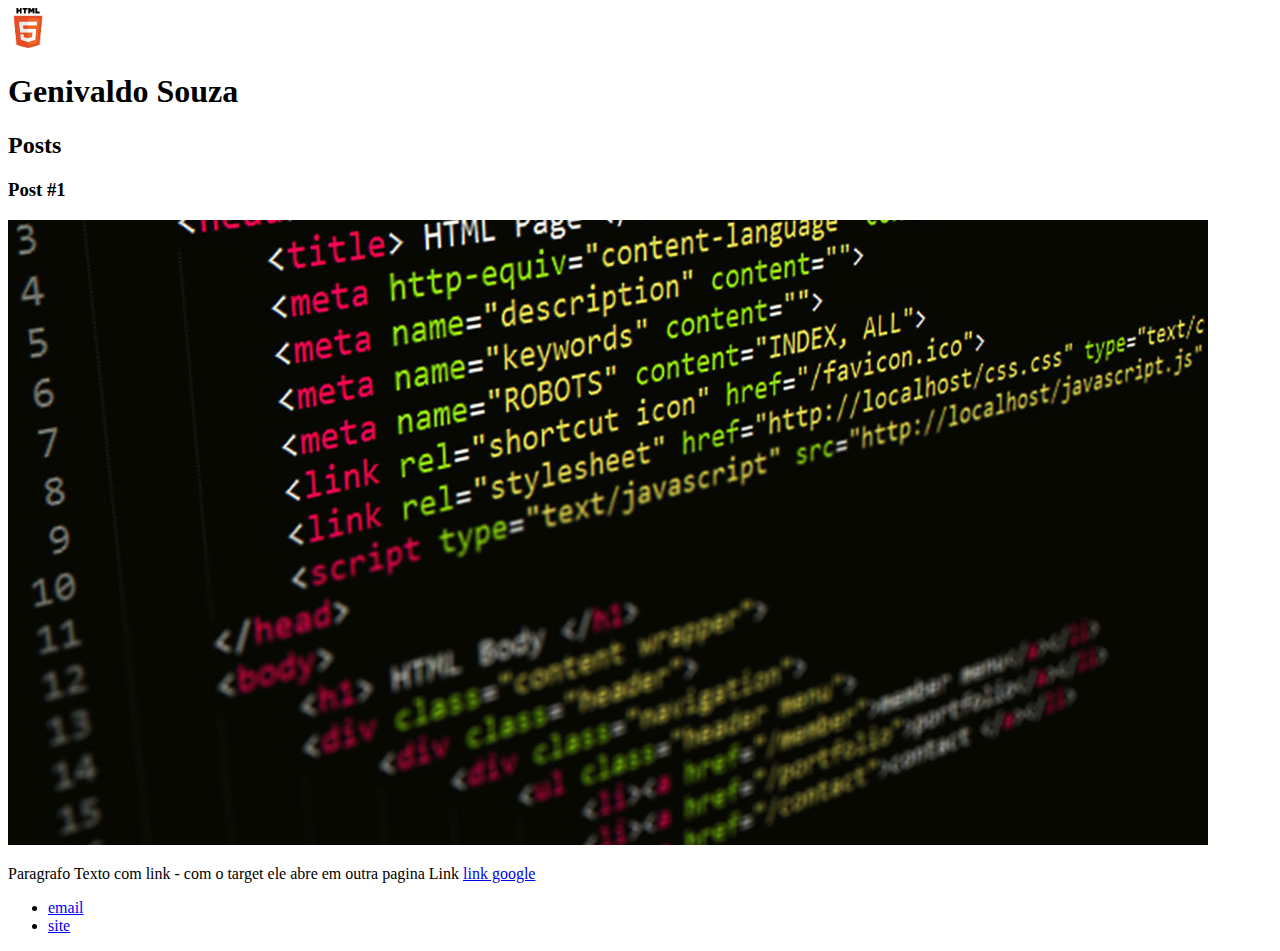
<file: index.html>
<!DOCTYPE html>
<html lang="pt-br">
<head>
    <meta charset="UTF-8">
    <meta http-equiv="X-UA-Compatible" content="IE=edge">
    <meta name="viewport" content="width=device-width, initial-scale=1.0">
    <title>Document</title>

</head>
<body>
    <header> 
        <img src="img/html.png" alt="Logo" width="40">

        <h1>Genivaldo Souza</h1>  
    </header>
    <section>
        <header>
            <H2>Posts</H2>
        </header>
        <article>
            <header>
                <h3>Post #1</h3>
                <img src="img/banner-html-css-1200x625.jpg" alt="imagem html">

                <p>Paragrafo
                    Texto com link - com o target ele abre em outra pagina
                    Link <a href="https://www.google.com/"target="_blank">link google</a>
                </p>
            </header>
        </article>
    </section>
    <footer>
        <ul>
            <li>
                <a href="mailto:ge@ge.com.br">email</a>
            </li>
            <li>
                <a href="https://www.google.com">site</a>
            </li>
        </ul>
    </footer>
</body>
</html>
</file>
